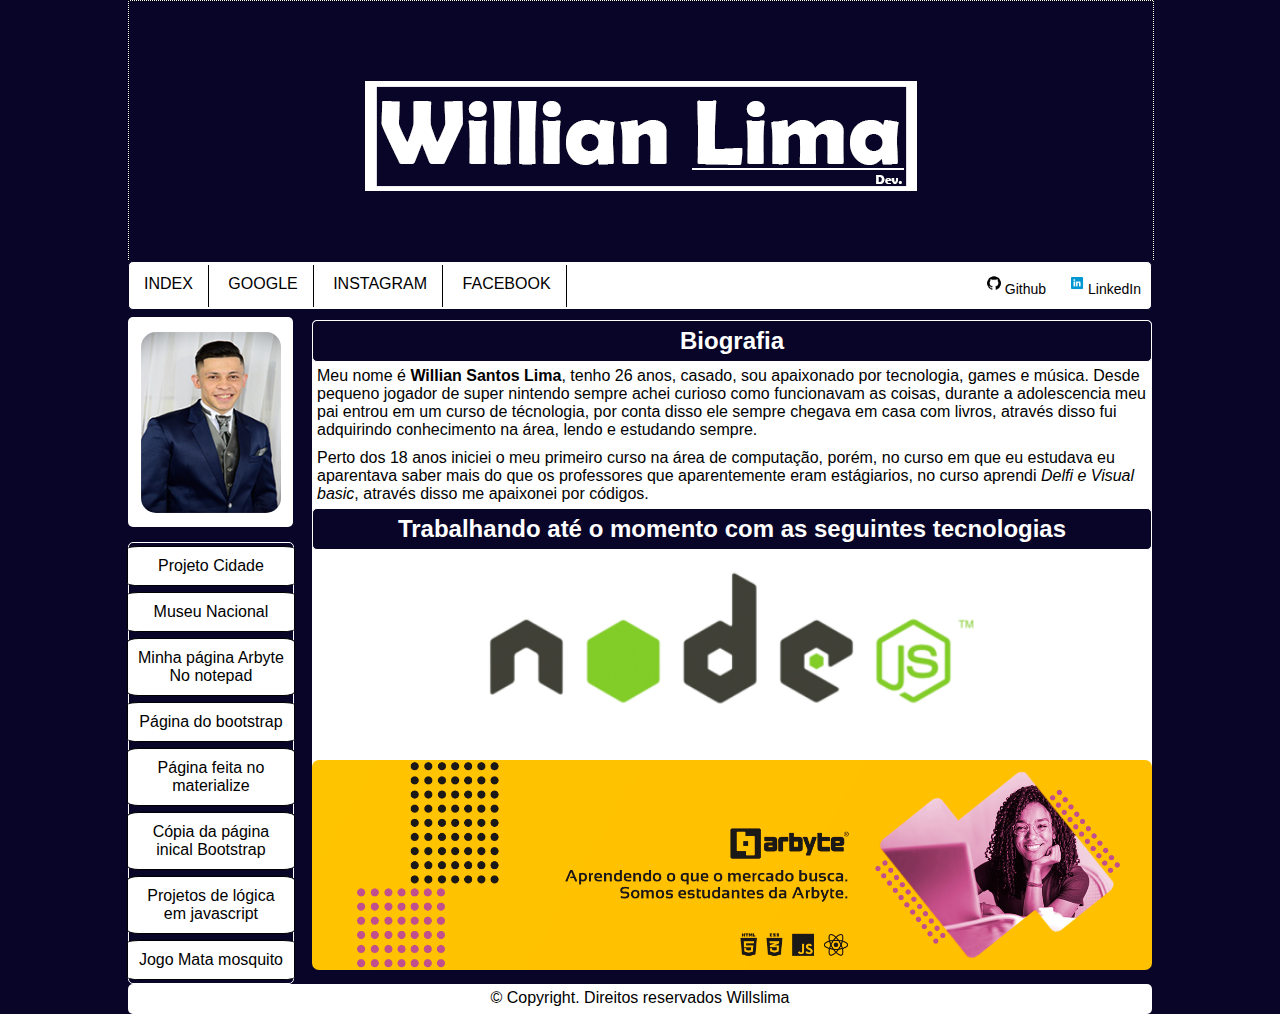
<file: index.html>
<!DOCTYPE html>
<html>

<head>
    <meta charset="utf-8">

    <link rel="stylesheet" type="text/css" href="estilo.css">

    <!-- Global site tag (gtag.js) - Google Analytics -->
    <script async src="https://www.googletagmanager.com/gtag/js?id=UA-163778770-1"></script>
    <script>
        window.dataLayer = window.dataLayer || [];
        function gtag() { dataLayer.push(arguments); }
        gtag('js', new Date());

        gtag('config', 'UA-163778770-1');
    </script>

</head>

<title>
    Seja bem vindo à minha página pessoal.
</title>

<body>
    <div id="container">
        <!-- inicio container -->
        <div id="topo">
            <!-- Inicio do topo -->
            <div class="logo">logo</div>
        </div><!-- Final do topo -->

        <div id="navbar">
            <!-- Inicio barra de menu -->
            <div>
                <a href="index.html" target="_blank">Index</a>
                <a href="https://www.google.com.br" target="_blank">Google</a>
                <a href="https://www.instagram.com/willsl123/" target="_blank;">Instagram</a>
                <a href="https://www.facebook.com/" target="_blank">Facebook</a>

                <a class="right" href="https://www.linkedin.com/in/will-slima-12053a127/" target="_blank"><img
                        src="./imagens/link.png" width="22">LinkedIn</a>
                <a class="right" href="https://github.com/Willslima" target="_blank"><img src="./imagens/git.png"
                        width="22">Github</a>
            </div>
        </div><!-- Final barra de menu -->

        <div id="conteudo-direito">
            <!-- conteudo direito -->
            <div>
               
            </div>
            <div id="sm">
                <h2>Biografia</h2>

                <p>Meu nome é <strong>Willian Santos Lima</strong>, tenho 26 anos, casado, sou apaixonado por
                    tecnologia, games e música.
                    Desde pequeno jogador de super nintendo sempre achei curioso como funcionavam as coisas, durante a
                    adolescencia meu pai entrou em um curso de técnologia, por conta disso ele sempre chegava em casa
                    com livros, através disso fui adquirindo conhecimento na área, lendo e estudando sempre.</p>

                <p>Perto dos 18 anos iniciei o meu primeiro curso na área de computação, porém, no curso em que eu
                    estudava eu aparentava saber mais do que os professores que aparentemente eram estágiarios, no curso
                    aprendi <i>Delfi e Visual basic</i>, através disso me apaixonei por códigos.</p>

            </div>
            <div id="sm">
            <h2>Trabalhando até o momento com as seguintes tecnologias</h2>
        </div>
            <div>
                <div id="slider">
                    <img class="selected"
                        src="imagens/node.png"
                        alt="Image1">
                    <img src="imagens/html5.jpg"
                        alt="Image2">
                    <img src="imagens/css3.jpg"
                        alt="Image3">
                        <img src="imagens/js.png"
                        alt="Image4">
                        <img src="imagens/react.png"
                        alt="Image5">
                </div>

                <div id="logoA">
                    <div >
                        <img class="logoArbyte" src="imagens/banner-ar.png" width="100%"/>
                    </div>
                </div>

                <script type="text/javascript" src="javascript.js"></script>
            </div>
        </div>


        <!--final conteudo direito -->

        <div id="conteudo-esquerdo">
            <!-- conteudo esquerdo -->
            <div id="foto">
                <div id="perfil">
                    <img src="imagens/perfil2.jpg" width="140" style="border-radius: 15px;">
                </div>
            </div>
            <div id="submenu">
                <ul>
                    <li>
                        <a href="https://willslima.github.io/Projeto-cidade/" target="_blank;">
                            Projeto Cidade
                        </a>
                    </li>
                    <li>
                        <a href="https://willslima.github.io/munacional/" target="_blank;">
                            Museu Nacional
                        </a>
                    </li>
                    <li>
                        <a href="https://willslima.github.io/minha_pagina/" target="_blank;">
                            Minha página Arbyte <br>
                            No notepad
                        </a>
                    </li>
                    <li>
                        <a href="https://willslima.github.io/pagina_bootstrap/" target="_blank;">
                            Página do bootstrap
                        </a>
                    </li>
                    <li>
                        <a href="https://willslima.github.io/designer_materialize/" target="_blank;">
                            Página feita no <br>
                            materialize
                        </a>
                    </li>
                    <li>
                        <a href="https://willslima.github.io/bootstrap_landing_copycat/index.html" target="_blank;">
                            Cópia da página <br>
                            inical Bootstrap
                        </a>
                    </li>
                    <li>
                        <a href="https://github.com/Willslima/logica" target="_blank;">
                            Projetos de lógica <br>
                            em javascript
                        </a>
                    </li>

                    <li>
                        <a href="https://willslima.github.io/jogo-mata-mosquito/" target="_blank;">
                            Jogo Mata mosquito <br>
                            
                        </a>
                    </li>
                </ul>

            </div>
        </div><!-- final conteudo esquerdo -->




    </div><!-- final container -->

    <footer id="rodape">&copy; Copyright. Direitos reservados Willslima</footer>
</body>

</html>
</file>
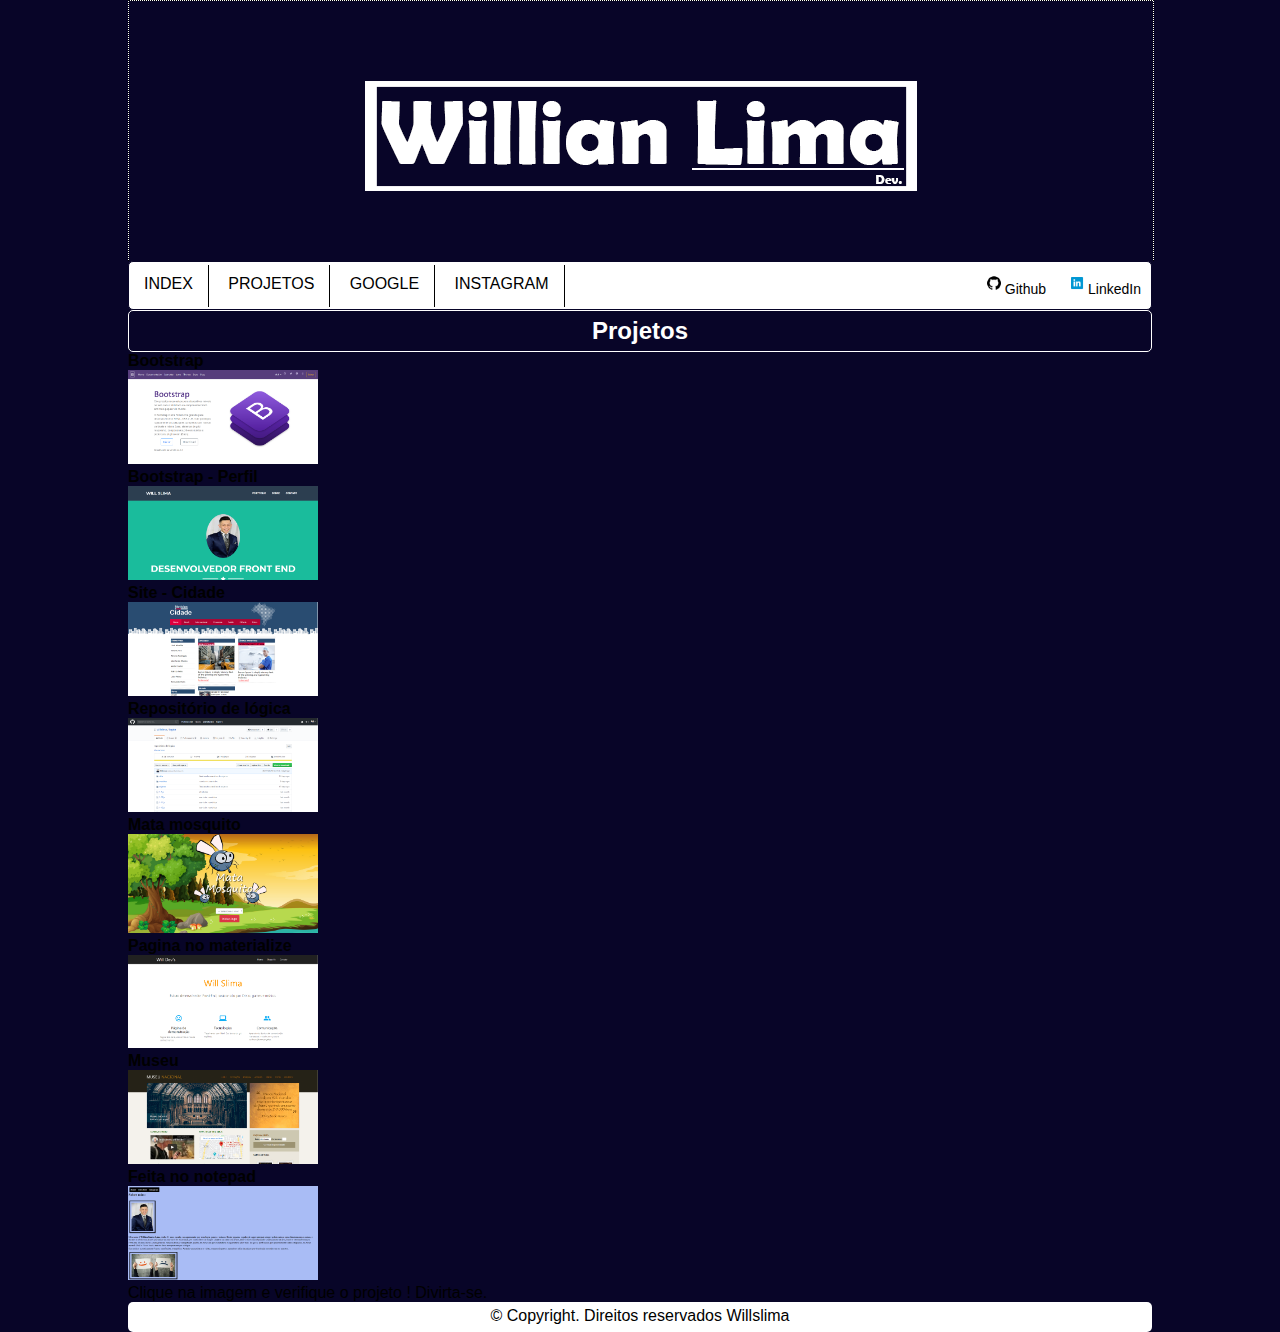
<file: projeto.html>
<!DOCTYPE html>
<html>

<head>
    <meta charset="utf-8">

    <link rel="stylesheet" type="text/css" href="estilo.css">

    <!-- Global site tag (gtag.js) - Google Analytics -->
    <script async src="https://www.googletagmanager.com/gtag/js?id=UA-163778770-1"></script>
    <script>
        window.dataLayer = window.dataLayer || [];
        function gtag() { dataLayer.push(arguments); }
        gtag('js', new Date());

        gtag('config', 'UA-163778770-1');
    </script>

</head>

<title>
    Seja bem vindo à minha página pessoal.
</title>

<body>
    <div id="container">
        <!-- inicio container -->
        <div id="topo">
            <!-- Inicio do topo -->
            <div class="logo">logo</div>
        </div><!-- Final do topo -->

        <div id="navbar">
            <!-- Inicio barra de menu -->
            <div>
                <a href="index.html">Index</a>
                <a href="projeto.html">Projetos</a>
                <a href="https://www.google.com.br" target="_blank">Google</a>
                <a href="https://www.instagram.com/willsl123/" target="_blank;">Instagram</a>

                <a class="right" href="https://www.linkedin.com/in/willian-slima-12053a127/" target="_blank"><img
                        src="./imagens/link.png" width="22">LinkedIn</a>
                <a class="right" href="https://github.com/Willslima" target="_blank"><img src="./imagens/git.png"
                        width="22">Github</a>
            </div>
        </div><!-- Final barra de menu -->

        <div id="conteudo-direito-projetos">
            <!-- conteudo direito -->
            
            <div id="sm">
                <h2>Projetos</h2>
            </div>

            <div id="cards">
                <div class="box">
                    <h4> Bootstrap </h4>
                    <a href="https://willslima.github.io/bootstrap_landing_copycat/index.html"><img src="./src_projetos/b_landingcopycat.png" width="190"></a>
                </div>

                <div class="box">
                    <h4> Bootstrap - Perfil </h4>
                    <a href="https://willslima.github.io/pagina_bootstrap/"><img src="./src_projetos/bootstrap.png" width="190"></a>
                </div>
                <div class="box">
                    <h4> Site - Cidade </h4>
                    <a href="https://willslima.github.io/Projeto-cidade/"><img src="./src_projetos/cidade.png" width="190"></a>
                </div>
                <div class="box">
                    <h4> Repositório de lógica </h4>
                    <a href="https://github.com/Willslima/logica"><img src="./src_projetos/git_logica.png" width="190"></a>
                </div>
                <div class="box">
                    <h4> Mata mosquito </h4>
                    <a href="https://willslima.github.io/jogo-mata-mosquito/"><img src="./src_projetos/mata_mosquito.png" width="190"></a>
                </div>

                <div class="box">
                    <h4> Pagina no materialize </h4>
                    <a href="https://willslima.github.io/designer_materialize/"><img src="./src_projetos/materialize.png" width="190"></a>
                </div>

                <div class="box">
                    <h4> Museu </h4>
                    <a href="https://willslima.github.io/munacional/"><img src="./src_projetos/museu.png" width="190"></a>
                </div>
                <div class="box">
                    <h4> Feita no notepad </h4>
                    <a href="https://willslima.github.io/minha_pagina/"><img src="./src_projetos/notepad.png" width="190"></a>
                </div>
                <!-- <div class="box">
                    <h4> CARDS </h4>
                    <a href="#"><img src="./imagens/perfil2.jpg" width="190"></a>
                </div>
                <div class="box">
                    <h4> CARDS </h4>
                    <a href="#"><img src="./imagens/perfil2.jpg" width="190"></a>
                </div> -->

                
                <p>Clique na imagem e verifique o projeto ! Divirta-se.</p>
            </div>
            

        </div>
    </div>
    <!--final conteudo direito -->

    </div><!-- final container -->

    <footer id="rodape">&copy; Copyright. Direitos reservados Willslima</footer>
</body>

</html>
</file>
<file: estilo.css>
* {
    padding: 0;
    margin: 0;
}

body {
    height: 100%;
   background-color: #080528;
   font-family: Arial, Helvetica, sans-serif;
}

#container {
    width: 1024px;
    height: auto;
    margin: 0 auto;
}

#topo {
    width: 1024px;
    height: 260px;
    background: #ffffff;
    border: 1px dotted #000000;
    border-bottom: none;
   
}

#navbar {
    background: #fff;
    height: 47px;
    border: 1px solid #080528;
    border-radius: 5px;
    
}

#navbar a {
    color: #000;
    padding: 15px;
    padding-top: 10px;
    text-decoration: none;
    text-transform: uppercase;
    line-height: 43px;
   }

   #navbar a {
    border-right: 1px solid black;
   }

   #navbar a.right {
       float: right;
       border: none;
       line-height: 22px;
       text-transform: none;
       font-size: 14px;
       padding: 10px;
   }

   
   .logo {
       text-indent: -3000px;
       width: 1024px;
       height: 300px;
       margin: 0 auto;
       background: url(imagens/logo2.png) #080528 center no-repeat;
       top: 0;
       left: 0;
   }

   #conteudo-esquerdo {
       float: left;
      
       
   }

  

   #conteudo-direito {
       float: right;
       width: 840px;
       height: 100%;

       background-color: #fff;
       border-radius: 5px;
       margin-bottom: 15px;
   }

   #conteudo-esquerdo, #conteudo-direito {
       margin-top: 10px;
   }

    #foto {
        background: #fff;
        border-radius: 5px;
        width: 165px;
        height: 210px;
        
}

    #perfil {
        padding-top: 15px;
        margin-left: 13px;
        margin-top: -3px;
        
        /*
        width: 140px;
        height: 180px;
        background-image: url(imagens/perfil2.JPG)  ; */
    }

    #submenu {
        margin-top: 15px;
        border: 1px solid #fff;
        border-radius: 5px;
}

    #submenu a {
        text-decoration: none;
        color: #000;
        background: #fff;
        display: block;
        padding: 10px;
        margin: -2px;
        border: 1px solid #000;
        border-radius: 7%;
    }

    #submenu a:hover {
       background: #bdbdbd;
    }

    #submenu ul li {
        list-style: none;
        padding: 5px 0;
        text-align: center;
    }

   footer {
        clear: both;
        
        width: 1024px;
        height: 30px;
        background-color: #fff;
        color: #000;
        margin: 0 auto;
        text-align: center;
        line-height: 28px;
        border-radius: 5px
    }

    #sm h2 {
        text-align: center;
        line-height: 40px;
        color: #fff;
        background: #080528;
        border: 1px solid #fff;
        border-radius: 5px;
    }

    #sm p {
        font-size: 16px;
        padding: 5px 0 5px 5px;
    }

    /*Slider começa aqui*/

 



    #slider {
        margin: auto;
        padding: 15px 0;
        
        width: 80%;
        max-width: 1024px;
        height: 25vw;
        max-height: 150px;
    
        position: relative;
    }
    
    #slider img{
        opacity: 0;
    
        position: absolute;
    
        width: 100%;
        height: 100%;
    
        object-fit: cover;
    
        transition: opacity 800ms;
    }
    
    #slider img.selected { 
        opacity: 1;
    }

    #logoA {
        padding-top: 30px;
        width: 100%;
        height: 200px;
       
    }

    #logoA .logoArbyte {
        border-radius: 7px;
    }
</file>
